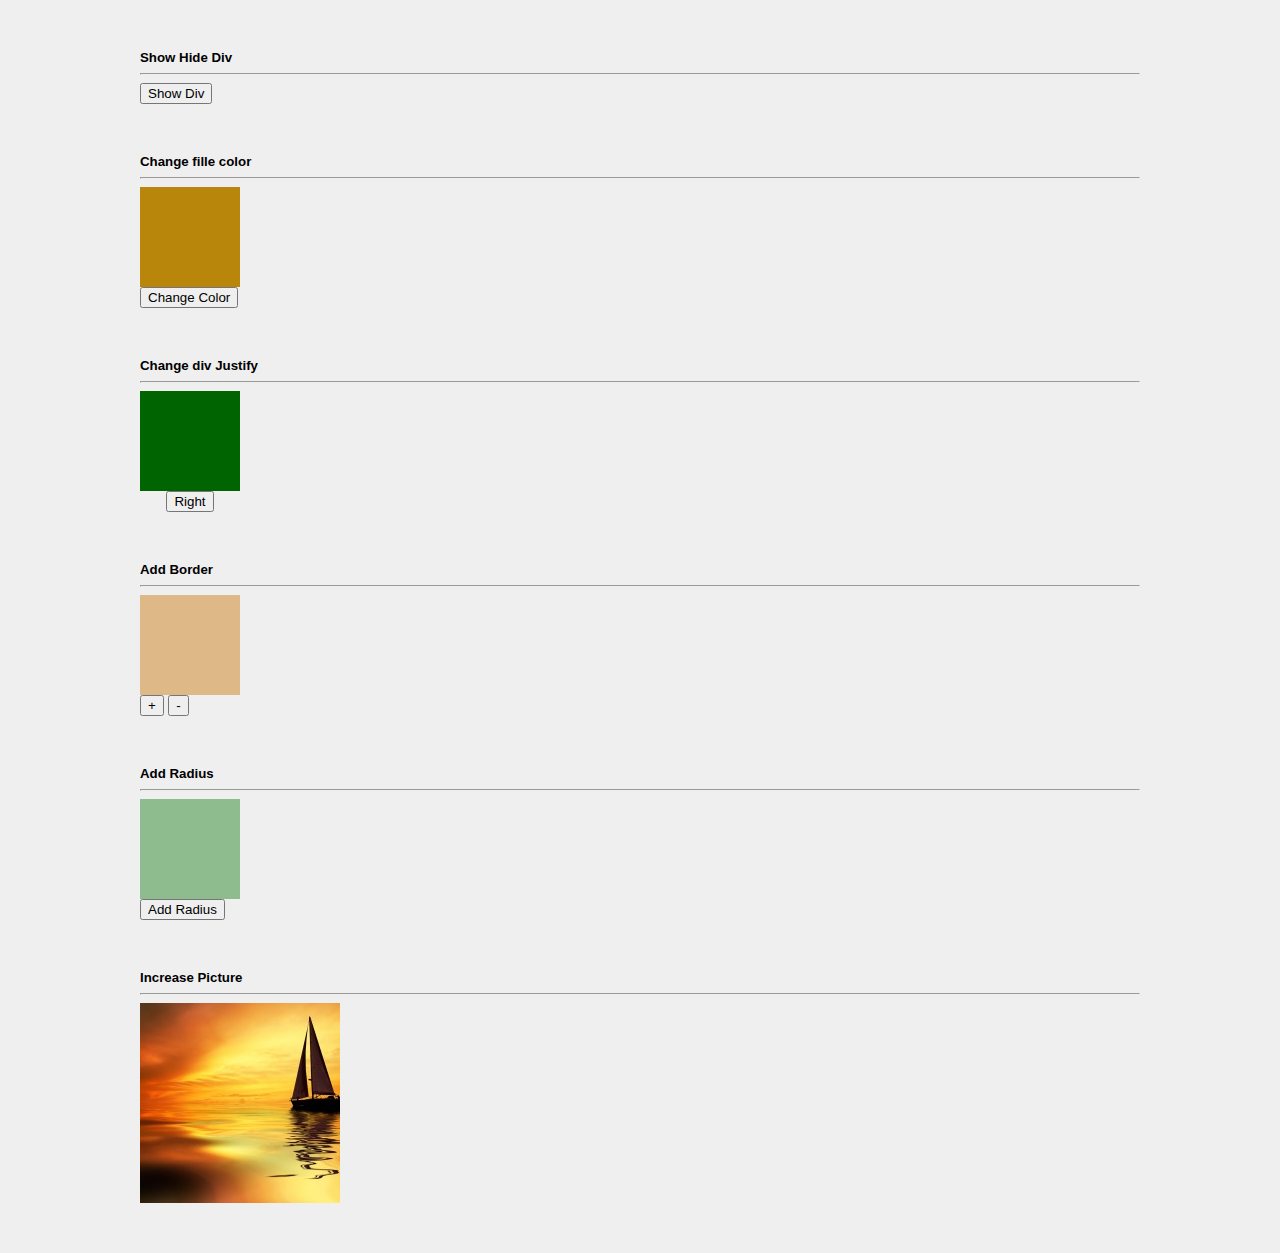
<file: index.html>
<!DOCTYPE html>
<html lang="en">
	<head>
		<meta charset="UTF-8" />
		<meta name="viewport" content="width=device-width, initial-scale=1.0">
		<meta http-equiv="X-UA-Compatible" content="IE=edge" />
		<title>Js Onclick Practice 1.2</title>
		<meta name="keywords" content="" />
		<meta name="description" content="" />
		<link rel="icon" type="image/png" href="dm_favicon.png">
		<link href="style.css" rel="stylesheet" />
	</head>
	
	<body>
		<div class="container" id="contaienr">
			<!-- Show and Hide Div -->
			<div class="row">
				<h5>Show Hide Div</h5>
				<hr>
				<div class="fx div div-1" id="div-1"></div>
				<button type="button" class="btn-show" onclick="showDiv()">Show Div</button>
			</div>
			<!-- Add and Remove Color of Div -->
			<div class="row">
				<h5>Change fille color</h5>
				<hr>
				<div class="fx div div-2" id="div-2"></div>
				<button type="button" class="btn-color" onclick="colorDiv()">Change Color</button>
			</div>
			<!-- Move div Left and Right -->
			<div class="row">
				<h5>Change div Justify</h5>
				<hr>
				<div class="div-3-container">
					<div class="div-3-wrppr">
						<div class="div div-3" id="div-3"></div>
						<button type="button" class="btn btn-move" onclick="floatDiv()">Right</button>
					</div>
				</div>
			</div>
			<!-- increase decrease Border -->
			<div class="row">
				<h5>Add Border</h5>
				<hr>
				<div class="fx div div-4" id="div-4"></div>
				<button type="button" class="btn btn-brdr btn-inc" onclick="incBrdr()">+</button>
				<button type="button" class="btn btn-brdr btn-dec" onclick="decBrdr()">-</button>
			</div>
			<!-- Add and Remove Radius -->
			<div class="row">
				<h5>Add Radius</h5>
				<hr>
				<div class="fx div div-5" id="div-5"></div>
				<button type="button" class="btn btn-rad" onclick="addRadius()">Add Radius</button>
			</div>
			<!-- Change picture size -->
			<div class="row">
				<h5>Increase Picture</h5>
				<hr>
				<div class="div-8-wrppr" id="div-8-wrppr">
					<!-- <div id="img-frme"></div> -->
					<div class="fx img-frme" id="img-frme"></div>
					<!-- <button type="button" class="btn-size" id="btn-size">Increase Size</button> -->
				</div>
			</div>
		</div>
		<script src="script.js" type="text/javascript"></script>	
	</body>
</html>
</file>
<file: style.css>
html {
	box-sizing: border-box;
}

body {
	margin: 0;
	min-height: 100vh;
	background-color: #efefef;
	display: flex;
	justify-content: center;
	font-family: Arial, Helvetica, sans-serif;
}

.container {
	width: 1000px;
	height: auto;
	padding-top: 50px;
}

/*===============================================
global
================================================*/
.row {
	margin-top: 0px;
	margin-bottom: 5%;
}
.row>h5 {
	margin-top: 0px;
	margin-bottom: 5px;
}
.div {
	width: 100px;
	height: 100px;
}

.fx {
	transition: all 0.5s;
}

/*===============================================
divs
================================================*/
/* show hide div ------------------------------ */
.div-1 {
	width: 100px;
	height: 0px;
	background-color: burlywood;
}

/* change color ------------------------------- */
.div-2 {
	background-color: darkgoldenrod;
}

/* move div ----------------------------------- */
.div-3-container {
	width: 100%;
	display: flex;
	justify-content: flex-start;
}
.div-3-wrppr {
	text-align: center;
}
.div-3 {
	background-color: darkgreen;
}

/* Add Remove Border -------------------------- */
.div-4 {
	background-color: burlywood;
	border: 0px solid #555555;
}

/* Add Remove Radius -------------------------- */
.div-5 {
	background-color: darkseagreen;
}

/* inc dec image size ------------------------------ */
.div-8-wrppr .img-frme {
	background-image: url(imgs/boat.jpg);
	background-position: center;
	background-repeat: no-repeat;
	background-size: cover;
	width: 200px;
	height: 200px;
}

.div-8-wrppr {
	cursor: pointer;
}
</file>
